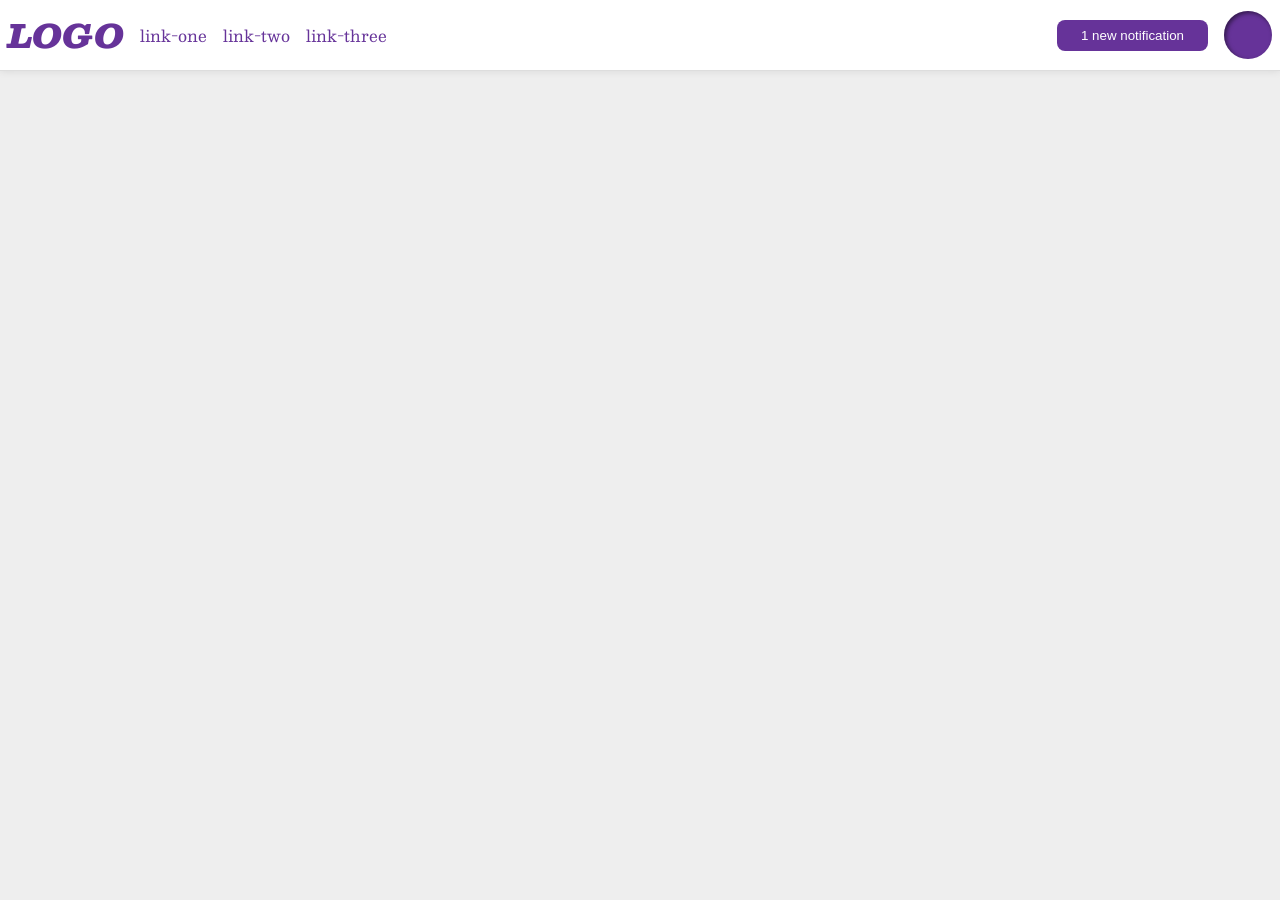
<file: foundations/flex/03-flex-header-2/index.html>
<!DOCTYPE html>
<html lang="en">
  <head>
    <meta charset="UTF-8">
    <meta http-equiv="X-UA-Compatible" content="IE=edge">
    <meta name="viewport" content="width=device-width, initial-scale=1.0">
    <title>Flex Header 2</title>
    <link rel="stylesheet" href="style.css">
  </head>
  <body>
    <div class="header">
      <div class="left">
        <div class="logo">
          LOGO
        </div>
        <ul class="links">
          <li><a href="https://google.com">link-one</a></li>
          <li><a href="https://google.com">link-two</a></li>
          <li><a href="https://google.com">link-three</a></li>
        </ul>
      </div>
      <div class="right">
        <button class="notifications">
          1 new notification
        </button>
        <div class="profile-image"></div>
      </div>
    </div>
  </body>
</html>
</file>
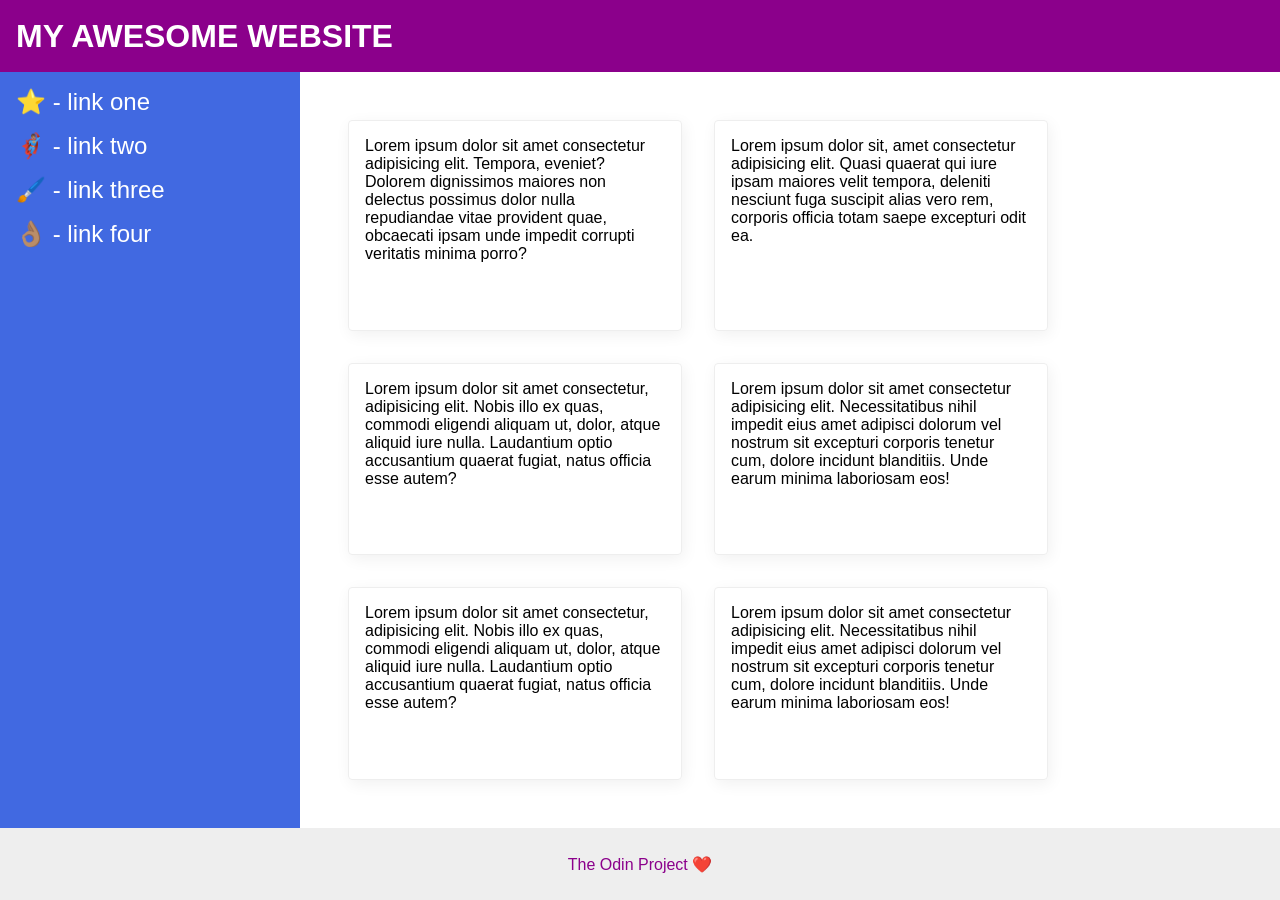
<file: foundations/flex/07-flex-layout-2/index.html>
<!DOCTYPE html>
<html lang="en">
  <head>
    <meta charset="UTF-8">
    <meta http-equiv="X-UA-Compatible" content="IE=edge">
    <meta name="viewport" content="width=device-width, initial-scale=1.0">
    <title>The Holy Grail</title>
    <link rel="stylesheet" href="style.css">
  </head>
<body>
    <div class="header">
      MY AWESOME WEBSITE
    </div>
    <div class="body">
      <div class="sidebar">
        <ul>
          <li><a href="#">⭐ - link one</a></li>
          <li><a href="#">🦸🏽‍♂️ - link two</a></li>
          <li><a href="#">🖌️ - link three</a></li>
          <li><a href="#">👌🏽 - link four</a></li>
        </ul>
      </div>
      <div class="container">
        <div class="card">Lorem ipsum dolor sit amet consectetur adipisicing elit. Tempora, eveniet? Dolorem dignissimos maiores non delectus possimus dolor nulla repudiandae vitae provident quae, obcaecati ipsam unde impedit corrupti veritatis minima porro?</div>
        <div class="card">Lorem ipsum dolor sit, amet consectetur adipisicing elit. Quasi quaerat qui iure ipsam maiores velit tempora, deleniti nesciunt fuga suscipit alias vero rem, corporis officia totam saepe excepturi odit ea.</div>
        <div class="card">Lorem ipsum dolor sit amet consectetur, adipisicing elit. Nobis illo ex quas, commodi eligendi aliquam ut, dolor, atque aliquid iure nulla. Laudantium optio accusantium quaerat fugiat, natus officia esse autem?</div>
        <div class="card">Lorem ipsum dolor sit amet consectetur adipisicing elit. Necessitatibus nihil impedit eius amet adipisci dolorum vel nostrum sit excepturi corporis tenetur cum, dolore incidunt blanditiis. Unde earum minima laboriosam eos!</div>
        <div class="card">Lorem ipsum dolor sit amet consectetur, adipisicing elit. Nobis illo ex quas, commodi eligendi aliquam ut, dolor, atque aliquid iure nulla. Laudantium optio accusantium quaerat fugiat, natus officia esse autem?</div>
        <div class="card">Lorem ipsum dolor sit amet consectetur adipisicing elit. Necessitatibus nihil impedit eius amet adipisci dolorum vel nostrum sit excepturi corporis tenetur cum, dolore incidunt blanditiis. Unde earum minima laboriosam eos!</div>
      </div>
    </div>
    <div class="footer">
      The Odin Project ❤️
    </div>
  </body>
</html>
</file>
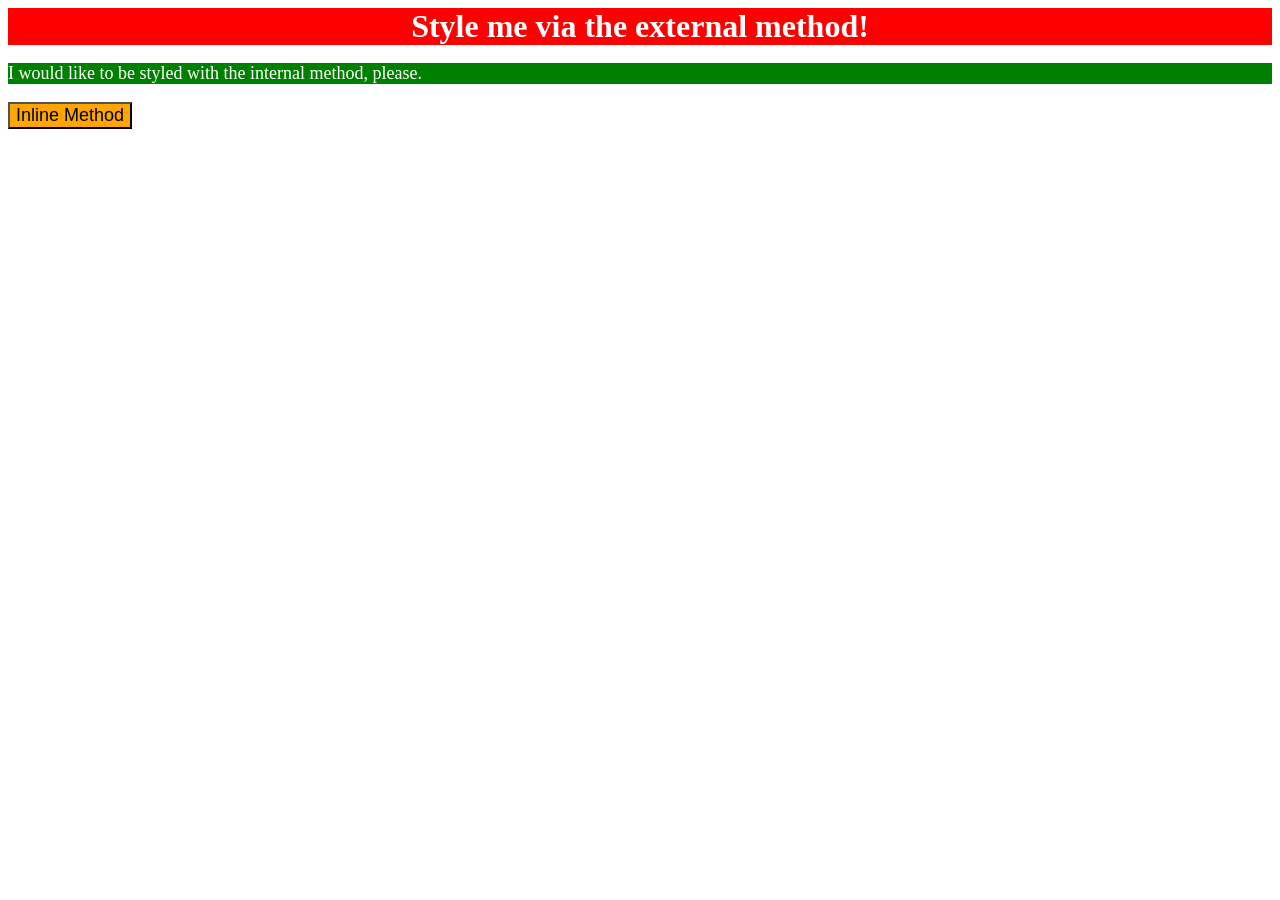
<file: foundations/intro-to-css/01-css-methods/index.html>
<!DOCTYPE html>
<html lang="en">
  <head>
    <link rel="stylesheet" href="style.css">
    <meta charset="UTF-8">
    <meta http-equiv="X-UA-Compatible" content="IE=edge">
    <meta name="viewport" content="width=device-width, initial-scale=1.0">
    <title>Methods for Adding CSS</title>
    <style>
      p {
        background-color: green;
        color:white;
        font-size: 18px;
      }
    </style>
  </head>
  <body>
    <div class="external"> Style me via the external method!</div>
    <p>I would like to be styled with the internal method, please.</p>
    <button style="background-color: orange; color: black; font-size:18px">Inline Method</button>
  </body>
</html>
</file>
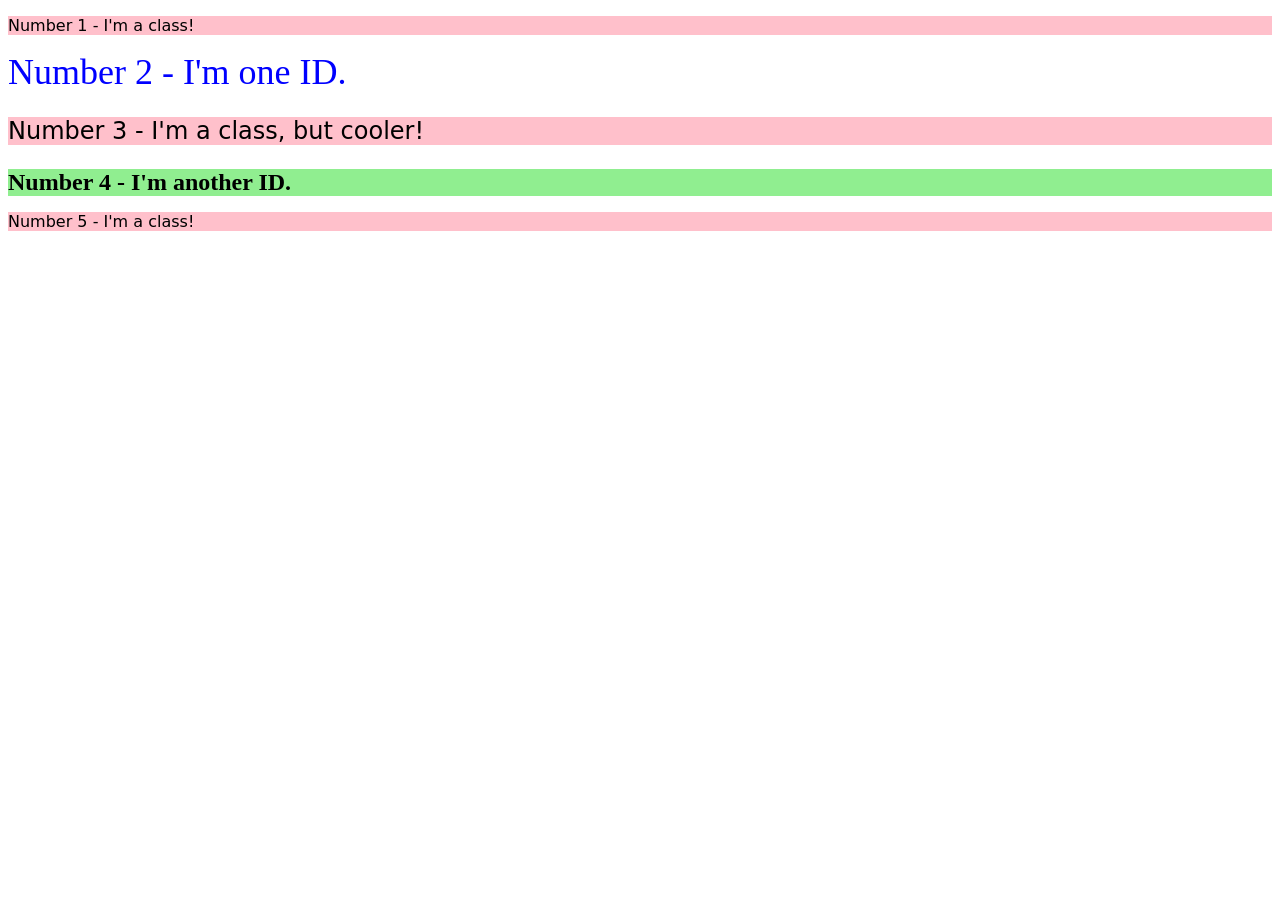
<file: foundations/intro-to-css/02-class-id-selectors/index.html>
<!DOCTYPE html>
<html lang="en">
  <head>
    <meta charset="UTF-8">
    <meta http-equiv="X-UA-Compatible" content="IE=edge">
    <meta name="viewport" content="width=device-width, initial-scale=1.0">
    <title>Class and ID Selectors</title>
    <link rel="stylesheet" href="style.css">
  </head>
  <body>
    <p>Number 1 - I'm a class!</p>
    <div class="blue">Number 2 - I'm one ID.</div>
    <p class="third">Number 3 - I'm a class, but cooler!</p>
    <div class="green">Number 4 - I'm another ID.</div>
    <p>Number 5 - I'm a class!</p>
  </body>
</html>
</file>
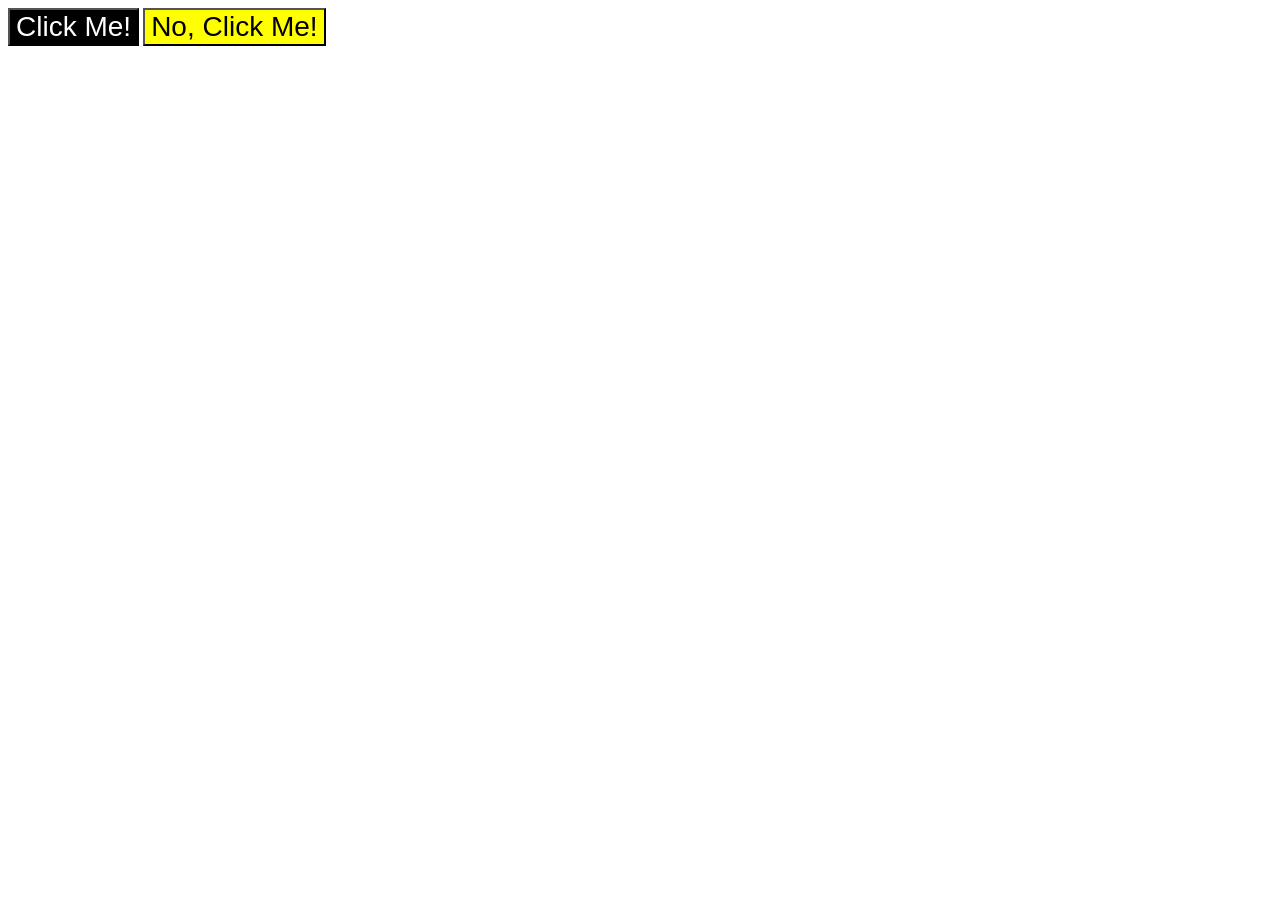
<file: foundations/intro-to-css/03-grouping-selectors/index.html>
<!DOCTYPE html>
<html lang="en">
  <head>
    <meta charset="UTF-8">
    <meta http-equiv="X-UA-Compatible" content="IE=edge">
    <meta name="viewport" content="width=device-width, initial-scale=1.0">
    <title>Grouping Selectors</title>
    <link rel="stylesheet" href="style.css">
  </head>
  <body">
<div class="buttons">
    <button class="first">Click Me!</button>
    <button class="second">No, Click Me!</button>
</div>
  </body>
</html>
</file>
<file: foundations/flex/03-flex-header-2/style.css>
/* this is some magical font-importing.  
you'll learn about it later. */
@import url('https://fonts.googleapis.com/css2?family=Besley:ital,wght@0,400;1,900&display=swap');

body {
  margin: 0;
  background: #eee;
  font-family: Besley, serif;
}

.header {
  background: white;
  border-bottom: 1px solid #ddd;
  box-shadow: 0 0 8px rgba(0,0,0,.1);
}

.profile-image {
  background: rebeccapurple;
  box-shadow: inset 2px 2px 4px rgba(0,0,0,.5);
  border-radius: 50%;
  width: 48px;
  height: 48px;
}

.logo {
  color: rebeccapurple;
  font-size: 32px;
  font-weight: 900;
  font-style: italic;
}

button {
  border: none;
  border-radius: 8px;
  background: rebeccapurple;
  color: white;
  padding: 8px 24px;
}

a {
  /* this removes the line under our links */
  text-decoration: none;
  color: rebeccapurple;
}

ul {
  list-style-type: none;
}

.header {
  display: flex;
  justify-content: space-between;
  padding: 8px;
}

ul{
  display: flex;
  margin: 0;
  padding: 0;
  gap:16px;
}

.left, .right{
  display: flex;
  align-items: center;
  gap: 16px;
}
</file>
<file: foundations/flex/07-flex-layout-2/style.css>
body {
  font-family: -apple-system, BlinkMacSystemFont, 'Segoe UI', Roboto, Oxygen, Ubuntu, Cantarell, 'Open Sans', 'Helvetica Neue', sans-serif;
  margin: 0;
  min-height: 100vh;
}

.header {
  height: 72px;
  background: darkmagenta;
  color: white;
}

.footer {
  height: 72px;
  background: #eee;
  color: darkmagenta;
}

.sidebar {
  width: 300px;
  background: royalblue;
  box-sizing: border-box;
}

.card {
  border: 1px solid #eee;
  box-shadow: 2px 4px 16px rgba(0,0,0,.06);
  border-radius: 4px;
}







body {
  display: flex;
  flex-direction: column;
}

.header {
  display: flex;
  align-items: center;
  padding: 0 16px;
  font-size: 32px;
  font-weight: 900;
}

.body {
  flex: 1;
  display: flex;
}

.sidebar {
  flex-shrink: 0;
  padding: 16px;
}

ul {
  list-style-type: none;
  margin: 0;
  padding: 0;
}

li {
  margin-bottom: 16px;
}

a {
  color: white;
  text-decoration: none;
  font-size: 24px;
}

.container {
  padding: 48px;
  display: flex;
  flex-wrap: wrap;
  gap: 32px;
}

.card {
  padding: 16px;
  width: 300px;
}

.footer {
  display: flex;
  align-items: center;
  justify-content: center;
}
</file>
<file: foundations/intro-to-css/01-css-methods/style.css>
/* External CSS */


.external{
    background-color: red;
    font-size: 32px;
    font-weight: bold;
    color: white;
    text-align: center;
}
</file>
<file: foundations/intro-to-css/02-class-id-selectors/style.css>
/* Add CSS Styling */

p{
    background-color: pink;
    font-family: Verdana, 'DejaVu Sans', sans-serif;
}

.blue{
    color: blue;
    font-size: 36px;
}

.third{
    font-size: 24px;
}

.green{
    background-color: lightgreen;
    font-size: 24px;
    font-weight: bold;
}
</file>
<file: foundations/intro-to-css/03-grouping-selectors/style.css>
/* Add CSS Styling */


.buttons button{
    font-size: 28px;
    font-family: Helvetica, 'Times New Roman', serif;
}


.first{
    background-color: black;
    color: white;
}


.second{
    background-color: yellow;
}
</file>
